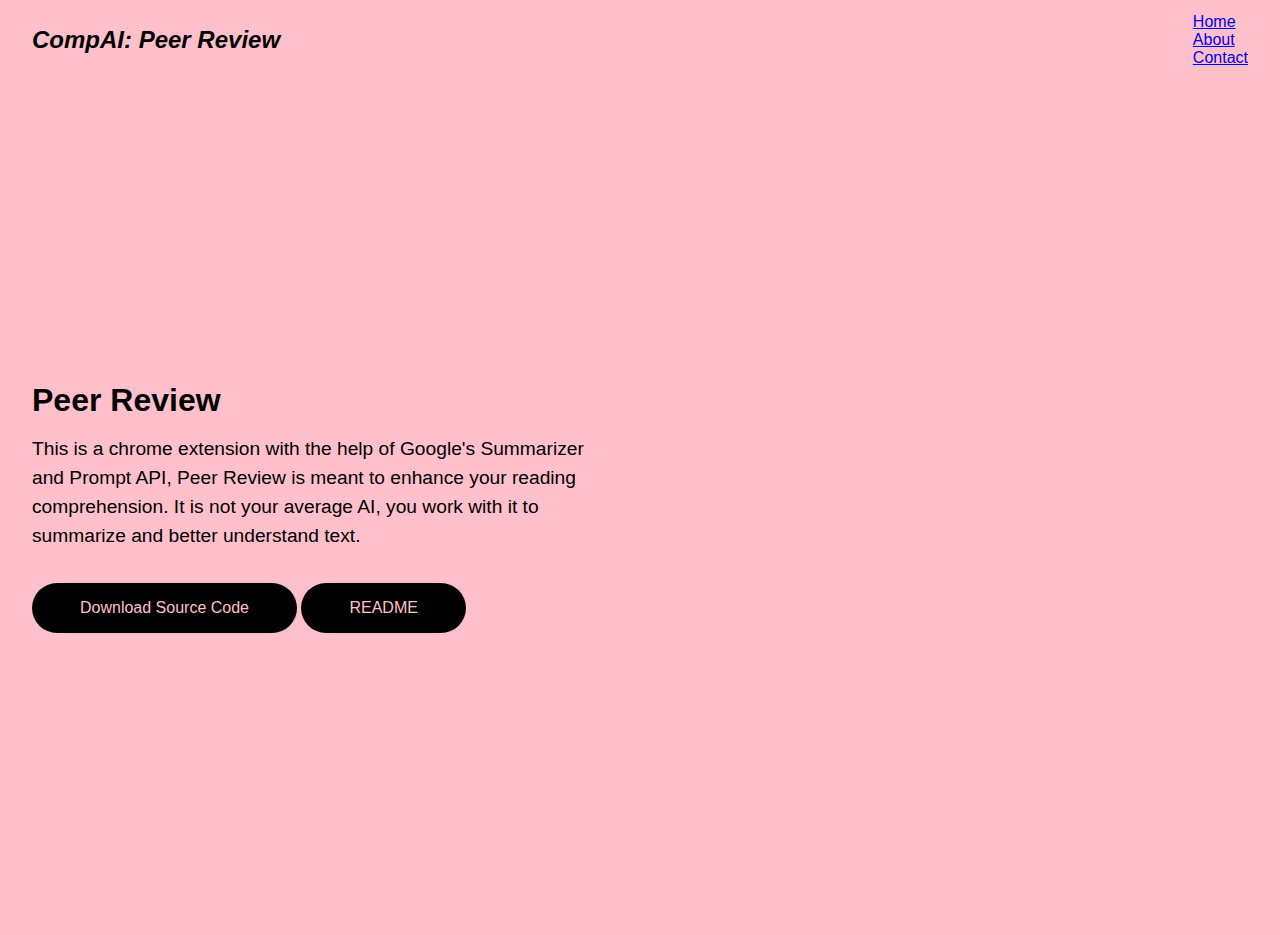
<file: index.html>
<!DOCTYPE html>
<html lang="en">
  <head>
    <meta charset="UTF-8" />
    <meta name="viewport" content="width=device-width, initial-scale=1.0" />
    <title>Document</title>
    <link rel="stylesheet" href="style.css" />
    <script src="website.js" ></script>
  </head>
  <body>
    <nav>
      <div class="logo">CompAI: Peer Review </div>
      <div class="nav-items">
        <a href="index.html">Home</a> <a href="about.html">About</a> <a href="contact.html">Contact</a>
      </div>
    </nav>
    <section class="hero">
      <div class="hero-container">
        <div class="column-left">
          <h1>Peer Review</h1>
          <p>
          This is a chrome extension with the help of Google's Summarizer and Prompt API, Peer Review is meant to enhance your reading comprehension. It is not your average AI, you work with it to summarize and better understand text.  
          </p>
          <div class="button-container">
            <button class="download-button" onclick="github()">Download Source Code</button>
            <button class="readme" onclick="location.href='readme.html'">README</button>
          </div>
        </div>
      </div>  
    </section>
  </body>
</html>
</file>
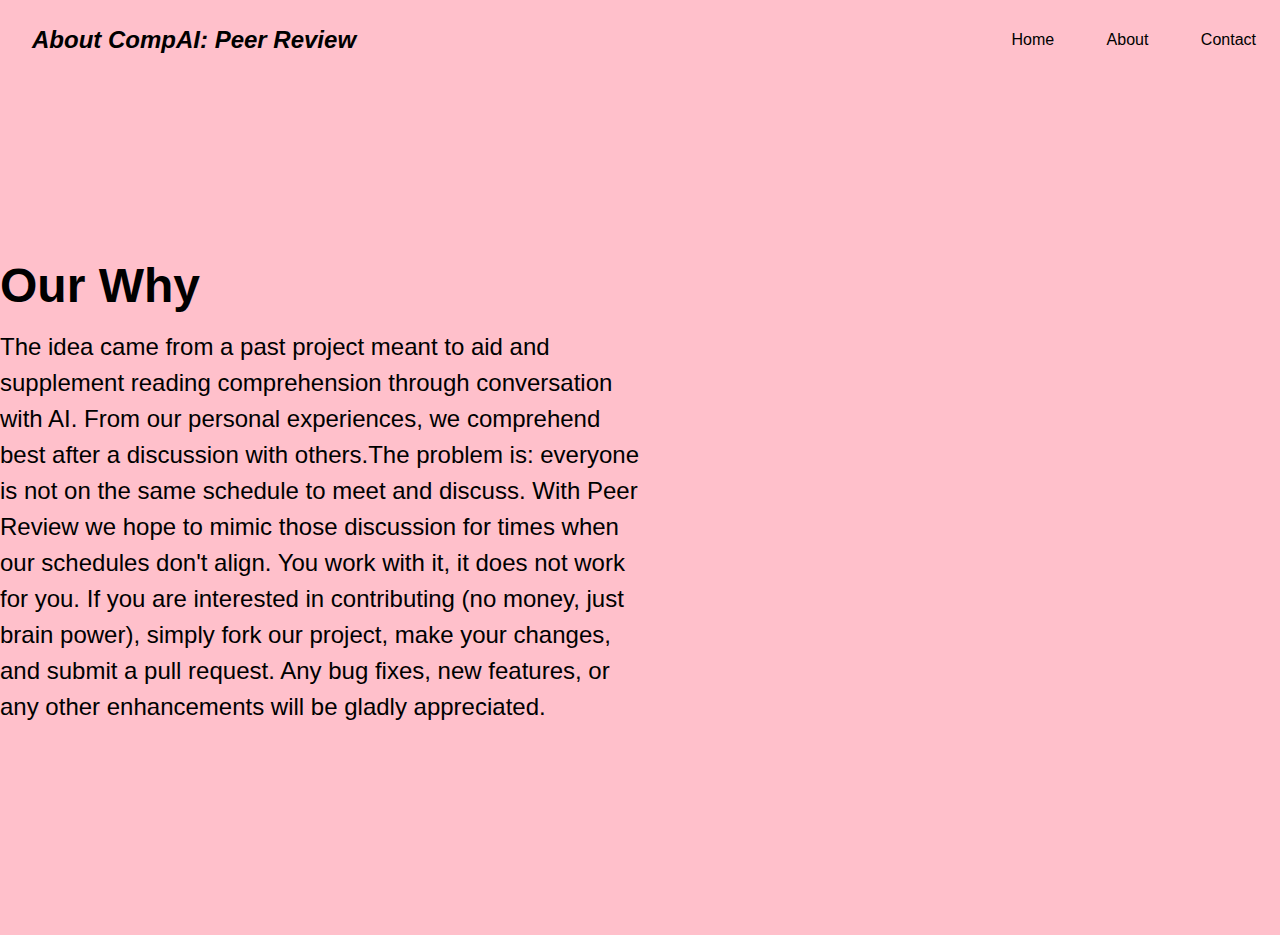
<file: about.html>
<!DOCTYPE html>
<html lang="en">
  <head>
    <meta charset="UTF-8" />
    <meta name="viewport" content="width=device-width, initial-scale=1.0" />
    <title>Document</title>
    <link rel="stylesheet" href="about.css" />
    <script src="website.js" ></script>
  </head>
  <body>
    <nav>
      <div class="logo">About CompAI: Peer Review</div>
      <div class="nav-items">
        <a href="index.html">Home</a> <a href="about.html">About</a> <a href="contact.html">Contact</a>
      </div>
    </nav>
    <section class="hero">
      <div class="hero-container">
        <div class="column-left">
          <h1> Our Why</h1>
          <p>
            The idea came from a past project meant to aid and supplement reading comprehension through conversation with AI. From our personal experiences, we comprehend best after a discussion with others.The problem is: everyone is not on the same schedule to meet and discuss. With Peer Review we hope to mimic those discussion for times when our schedules don't align. You work with it, it does not work for you.
            If you are interested in contributing (no money, just brain power), simply fork our project, make your changes, and submit a pull request. Any bug fixes, new features, or any other enhancements will be gladly appreciated. 
          </p>
        </div>
      </div>
    </section>
  </body>
</html>
</file>
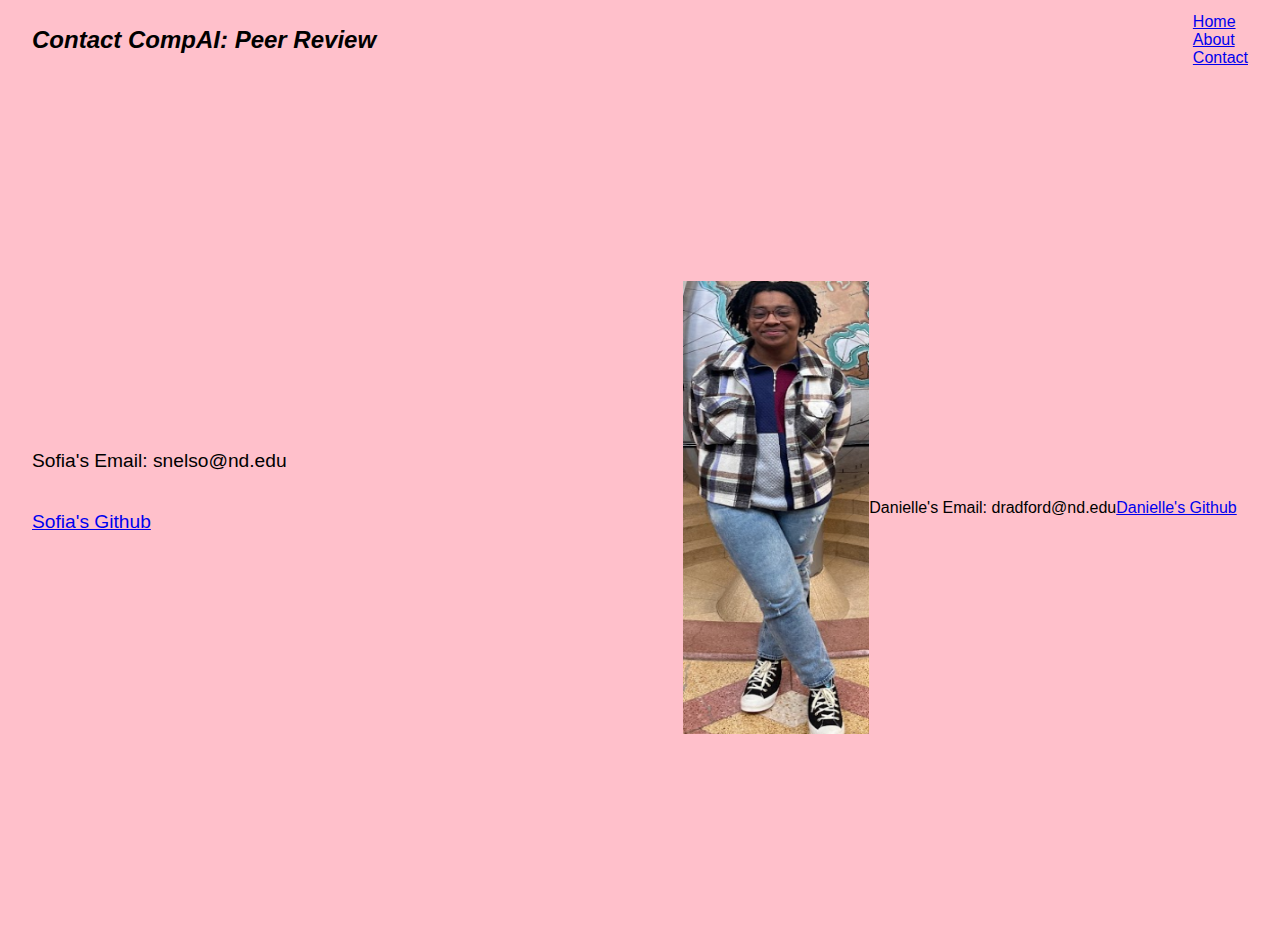
<file: contact.html>
<!DOCTYPE html>
<html lang="en">
  <head>
    <meta charset="UTF-8" />
    <meta name="viewport" content="width=device-width, initial-scale=1.0" />
    <title>Document</title>
    <link rel="stylesheet" href="style.css" />
  </head>
  <body>
    <nav>
      <div class="logo">Contact CompAI: Peer Review</div>
      <div class="nav-items">
        <a href="index.html">Home</a> <a href="about.html">About</a> <a href="contact.html">Contact</a>
      </div>
    </nav>
    <section class="hero">
      <div class="hero-container">
        <div class="column-left">
         
          <p> Sofia's Email: snelso@nd.edu </p>
          <p> <a href="https://github.com/snelso24">Sofia's Github</a> </p>
        </div>
        <div class="column-right">
          <img src="d.png" alt="Danielle" height="453px" width="186px">
          <p> Danielle's Email: dradford@nd.edu </p>
          <p> <a href="https://github.com/">Danielle's Github</a> </p>        
        </div>
      </div>
    </section>
  </body>
</html>
</file>
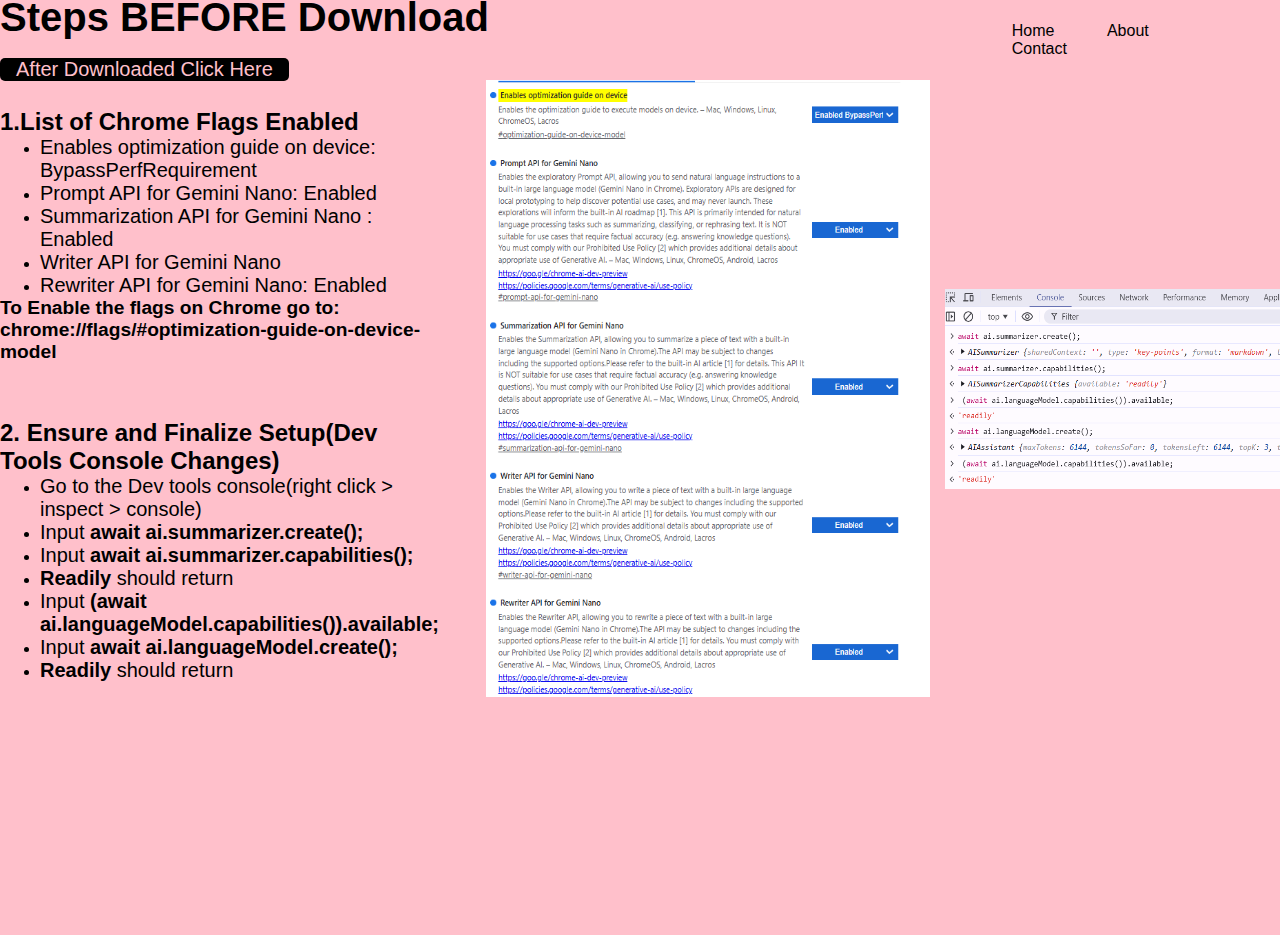
<file: readme.html>
<!DOCTYPE html>
<html lang="en">
  <head>
    <meta charset="UTF-8" />
    <meta name="viewport" content="width=device-width, initial-scale=1.0" />
    <title>Document</title>
    <link rel="stylesheet" href="readme.css" />
    <script src="website.js" ></script>
  </head>
  <body>
    <nav>
      <div class="header">
      <h1>Steps BEFORE Download <button class="header" onclick="location.href='readme2.html'">After Downloaded Click Here</button></h1>
      </div>
      <div class="nav-items">
        <a href="index.html">Home</a> <a href="about.html">About</a> <a href="contact.html">Contact</a>
      </div>
    </nav>
    
    <section class="hero">
      <div class="hero-container">
        <div class="column-left">
          <div class="list">
            <h2><br>1.List of Chrome Flags Enabled </h2>
            <ul>
              <li ><span class="items">Enables optimization guide on device: BypassPerfRequirement</span></li>
              <li><span class="items">Prompt API for Gemini Nano: Enabled</span></li>
              <li><span class="items">Summarization API for Gemini Nano : Enabled</span></li>
              <li><span class="items">Writer API for Gemini Nano</span></li>
              <li><span class="items">Rewriter API for Gemini Nano: Enabled</span></li>
            </ul>
          </div>
          <p> <strong> To Enable the flags on Chrome go to: chrome://flags/#optimization-guide-on-device-model</strong><br></p>
          <h2><br><br>2. Ensure and Finalize Setup(Dev Tools Console Changes)</h2>
          <div class="list">
            <ul>
              <li><span class="items">Go to the Dev tools console(right click > inspect > console)</span></li>
              <li><span class="items">Input <strong>await ai.summarizer.create();</strong></span></li>
              <li><span class="items">Input <strong>  await ai.summarizer.capabilities(); </strong></span></li>
              <li><span class="items"><strong>Readily</strong> should return</span></li>
              <li><span class="items">Input <strong>(await ai.languageModel.capabilities()).available;</strong></span></li>
              <li><span class="items">Input <strong>  await ai.languageModel.create(); </strong></span></li>
              <li><span class="items"><strong>Readily</strong> should return</span></li>
            </ul>
          </div>
        </div>
        <div class="column-right">
          <img src="flags.png" alt="flagsEnable" width="444" height="617"style="vertical-align:middle;margin:0px 15px">
          <img src="newconsole.png" alt="flagsEnable" width="421" height="200"style="vertical-align:middle;margin:0px 0px">
        </div>
      </div>
    </section>
  </body>
</html>
</file>
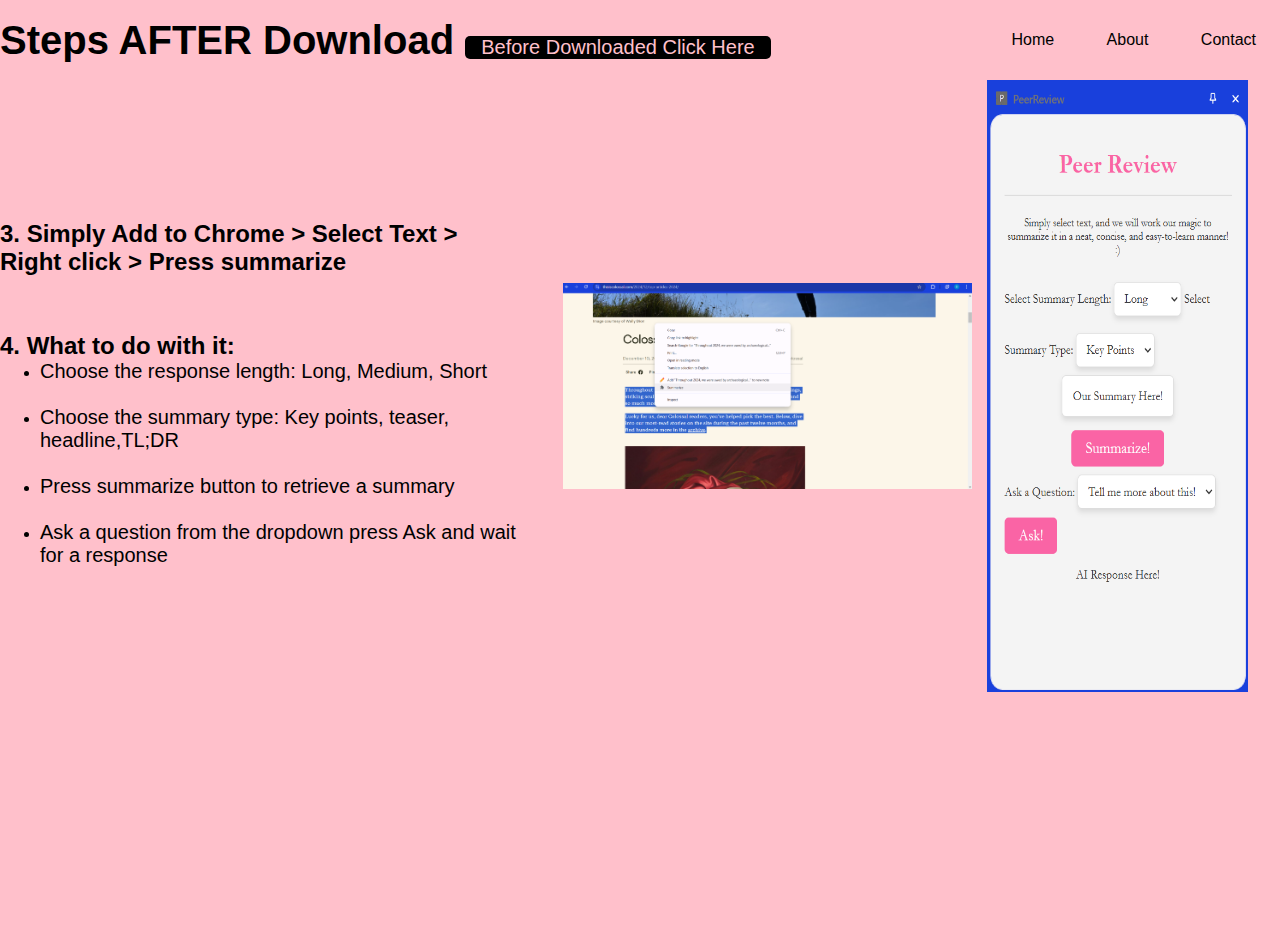
<file: readme2.html>
<!DOCTYPE html>
<html lang="en">
  <head>
    <meta charset="UTF-8" />
    <meta name="viewport" content="width=device-width, initial-scale=1.0" />
    <title>Document</title>
    <link rel="stylesheet" href="readme2.css" />
    <script src="website.js" ></script>
  </head>
  <body>
    <nav>
      <div class="header">
      <h1>Steps AFTER Download <button class="header" onclick="location.href='readme.html'">Before Downloaded Click Here</button></h1>
      </div>
      <div class="nav-items">
        <a href="index.html">Home</a> <a href="about.html">About</a> <a href="contact.html">Contact</a>
      </div>
    </nav>
    
    <section class="hero">
      <div class="hero-container">
        <div class="column-left">
          <div class="list">
            <h2><br><br><br><br><br>3. Simply Add to Chrome > Select Text > Right click > Press <strong>summarize</strong></h2>
            <h2><br><br>4. What to do with it: <br></h2>
            <div class="list">
              <ul>
                <li><span class="items">Choose the response length: Long, Medium, Short<br><br></span></li>
                <li><span class="items">Choose the summary type: Key points, teaser, headline,TL;DR</strong><br><br></span></li>
                <li><span class="items">Press summarize button to retrieve a summary</strong><br><br></span></li>
                <li><span class="items">Ask a question from the dropdown press Ask and wait for a response<br><br></span></li>
              </ul>
            </div>
          </div>
        </div>
        <div class="column-right">
          <img src="sum.png" alt="flagsEnable" width="409" height="auto"style="vertical-align:middle;margin:0px 15px">
          <img src="interface.png" alt="flagsEnable" width="261" height="612"style="vertical-align:middle;margin:0px 0px">
        </div>
      </div>
    </section>
  </body>
</html>
</file>
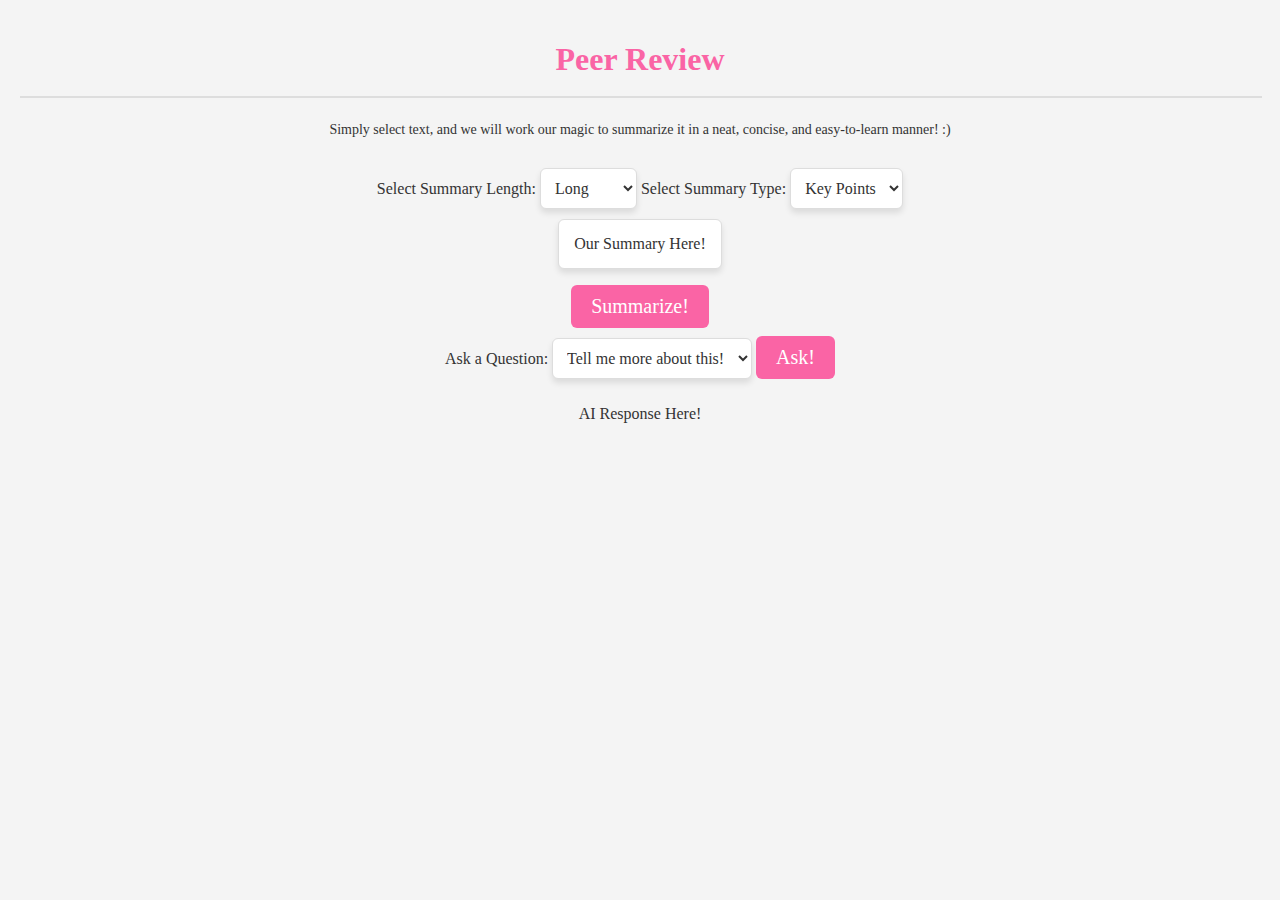
<file: ProjectPeerReview/peerReview.html>
<!DOCTYPE html>
<html>
<head>
    <title>Peer Review</title>
    <style>
    body { 
        font-family: Garamond, serif; 
        font-size: 16px;
        color: #333;
        background-color: #f4f4f4;
        margin: 0;
        padding: 20px;
        display: flex;
        flex-direction: column;
        align-items: center;
        justify-content: top;
        min-height: 100vh;
        box-sizing: border-box;
    }

    h1 {
        color: #fa64a5;
        margin-bottom: 10px;
    }

    hr {
        width: 100%;
        border: 1px solid #ddd;
        margin-bottom: 10px;
    }

    p#selectText {
        text-align: center;
        font-size: 14px;
        margin-bottom: 20px;
    }

    button {
        font-family: Garamond, serif;
        padding: 10px 20px;
        font-size: 20px;
        color: white;
        background-color: #fa64a5;
        border: none;
        border-radius: 6px;
        cursor: pointer;
        transition: background-color 0.3s ease;
    }

    button:hover {
        background-color: #d14d86;
    }

    #summarizedText {
        margin-top: 0px;
        padding: 15px;
        background-color: white;
        border: 1px solid #ddd;
        border-radius: 6px;
        max-width: 600px;
        word-wrap: break-word;
        box-shadow: 0 4px 6px rgba(0, 0, 0, 0.1);
    }

    select {
        font-family: Garamond, serif;
        font-size: 16px;
        padding: 10px;
        margin: 10px 0;
        border: 1px solid #ddd;
        border-radius: 6px;
        background-color: white;
        box-shadow: 0 4px 6px rgba(0, 0, 0, 0.1);
        color: #333;
    }
</style>
</head>
<body>
    <h1>Peer Review</h1>
    <hr />
    <p id="selectText">Simply select text, and we will work our magic to summarize it in a neat, concise, and easy-to-learn manner! :)</p>

    <!-- Dropdowns Menus -->
    <div>
        <label for="lengthDropdown">Select Summary Length: </label>
        <select id="lengthDropdown">
            <option value="long">Long</option>
            <option value="medium">Medium</option>
            <option value="short">Short</option>
        </select>

        <label for="typeDropdown">Select Summary Type: </label>
        <select id="typeDropdown">
            <option value="key-points">Key Points</option>
            <option value="tl;dr">TL;DR</option>
            <option value="teaser">Teaser</option>
            <option value="headline">Headline</option>
        </select>
    </div>

    <!-- Area to display summarized text -->
    <div>
        <p id="summarizedText">Our Summary Here!</p>
    </div>
    
    <button id="btn">Summarize!</button>

    <!-- Dropdown and buttons -->
    <div>
        <label for="questionDropdown">Ask a Question: </label>
        <select id="questionDropdown">
            <option value="tell-me-more">Tell me more about this!</option>
            <option value="why-is-this-important">Why is this important?</option>
            <option value="how-can-i-use-this">How can I use this?</option>
        </select>
        <button id="askBtn">Ask!</button>
    </div>

    <!-- Area to display AI response -->
    <div>
        <p id="aiResponse">AI Response Here!</p>
    </div>

    <script src="peerReview.js"></script>
</body>
</html>
</file>
<file: style.css>
* {
  box-sizing: border-box;
  margin: 0;
  padding: 0;
  font-family: 'Trebuchet MS', 'Lucida Sans Unicode', 'Lucida Grande',
    'Lucida Sans', Arial, sans-serif;
}

nav {
  height: 80px;
  background: pink;
  display: flex;
  justify-content: space-between;
  align-items: center;
  padding: 0rem calc((100vw - 1300px) / 2);
}

.logo {
  color: #000;
  font-size: 1.5rem;
  font-weight: bold;
  font-style: italic;
  padding: 0 2rem;
}

nav a {
  width: 100%; /* Ensure nav spans the full width */
  max-width: 1300px; /* Align nav with the rest of the content */
  background: pink;
  display: flex;
  justify-content: space-between;
  align-items: center;
  padding: 0 2rem; /* Simplify padding to prevent layout issues */
  box-sizing: border-box; /* Ensure padding does not affect width */
  
}

nav a:hover {
  color: #fff;
}

.hero {
  background:pink;
}

.hero-container {
  display: grid;
  grid-template-columns: 1fr 1fr;
  height: 95vh;
 
}

.column-left {
  display: flex;
  flex-direction: column;
  justify-content: center;
  align-items: flex-start;
  color: #000;
  padding: 0rem 2rem;
}

.column-left h1 {
  margin-bottom: 1rem;
  font-size: 2rem;
}

.column-left p {
  margin-bottom: 2rem;
  font-size: 1.2rem;
  line-height: 1.5;
}

button {
  padding: 1rem 3rem;
  font-size: 1rem;
  border: none;
  color: pink;
  background: #000;
  cursor: pointer;
  border-radius: 50px;
}

button:hover {
  background: #fff;
  color: #000;
}

.column-right {
  display: flex;
  justify-content: center;
  align-items: center;
  padding: 0rem 2rem;
}

.hero-image {
  width: 100%;
  height: 100%;
}
@media screen and (max-width: 768px) {
  .hero-container {
    grid-template-columns: 1fr;
  }
}
</file>
<file: about.css>
* {
  box-sizing: border-box;
  margin: 0;
  padding: 0;
  font-family: 'Trebuchet MS', 'Lucida Sans Unicode', 'Lucida Grande',
    'Lucida Sans', Arial, sans-serif;
}

nav {
  height: 80px;
  background: pink;
  display: flex;
  justify-content: space-between;
  align-items: center;
  padding: 0rem calc((100vw - 1300px) / 2);
}

.logo {
  color: #000;
  font-size: 1.5rem;
  font-weight: bold;
  font-style: italic;
  padding: 0 2rem;
}

nav a {
  text-decoration: none;
  color: #000;
  padding: 0 1.5rem;
}

nav a:hover {
  color: #fff;
}

.hero {
  background: pink;
}

.hero-container {
  display: grid;
  grid-template-columns: 1fr 1fr;
  height: 95vh;
  padding: 3rem calc((100vw - 1300px) / 2);
}

.column-left {
  display: flex;
  flex-direction: column;
  justify-content: center;
  align-items: flex-start;
  color: #000;
}

.column-left h1 {
  margin-bottom: 1rem;
  font-size: 3rem;
}

.column-left p {
  margin-bottom: 2rem;
  font-size: 1.5rem;
  line-height: 1.5;
}

button {
  padding: 1rem 3rem;
  font-size: 1rem;
  border: none;
  color: pink;
  background: #000;
  cursor: pointer;
  border-radius: 50px;
}

button:hover {
  background: #fff;
  color: #000;
}

.column-right {
  display: flex;
  flex-direction: column;
  justify-content: center;
  align-items: flex-start;
  color: #000;
  padding: 0rem 2rem;
}
.column-right p {
  margin-bottom: 2rem;
  font-size: 1.5rem;
  line-height: 1.5;
}

.hero-image {
  width: 100%;
  height: 100%;
}

@media screen and (max-width: 768px) {
  .hero-container {
    grid-template-columns: 1fr;
  }
}
</file>
<file: readme.css>
* {
  box-sizing: border-box;
  margin: 0;
  padding-top: 10;
  padding: 1;
  font-family: 'Trebuchet MS', 'Lucida Sans Unicode', 'Lucida Grande',
    'Lucida Sans', Arial, sans-serif;
}

nav {
  height: 80px;
  background: pink;
  display: flex;
  justify-content: space-between;
  align-items: center;
  padding: 0rem calc((100vw - 1300px) / 2);
}

nav a {
  text-decoration: none;
  color: #000;
  padding: 0 1.5rem;
}

nav a:hover {
  color: #fff;
}

.hero {
  background:pink;
}
.header{
margin-right: 100px;
font-size: 20px;
}

.hero-container {
  grid-template-columns: 1fr 1fr;
  height: 95vh;
  padding: 0rem calc((100vw - 1300px) / 2);
  display: grid;
  flex-direction: column;
  align-items: flex-start;
  color: #000;
  
}


.h1, .h2 {
  margin-bottom: 1rem;
  font-size: 2rem;
}

.column-left p {
  margin-bottom: 0rem;
  font-size: 1.2rem;
}

button {
  margin-right: 0rem;
  padding: 0rem 1rem;
  font-size: 1rem;
  border: none;
  color: pink;
  background: #000;
  cursor: pointer;
  border-radius: 5px;
}

button:hover {
  background: #fff;
  color: #000;
}

.column-right {
  display: flex;
  justify-content: center;
  align-items: center;
  padding: 0rem 2rem;
}

.items{
  font-size: 20px;
  margin-bottom: 50px;
}

.hero-image {
  width: 100%;
  height: 100%;
}
@media screen and (max-width: 768px) {
  .hero-container {
    grid-template-columns: 1fr;
  }
}
</file>
<file: readme2.css>
* {
  box-sizing: border-box;
  margin: 0;
  padding-top: 10;
  padding: 1;
  font-family: 'Trebuchet MS', 'Lucida Sans Unicode', 'Lucida Grande',
    'Lucida Sans', Arial, sans-serif;
}

nav {
  height: 80px;
  background: pink;
  display: flex;
  justify-content: space-between;
  align-items: center;
  padding: 0rem calc((100vw - 1300px) / 2);
}

nav a {
  text-decoration: none;
  color: #000;
  padding: 0 1.5rem;
}

nav a:hover {
  color: #fff;
}

.hero {
  background:pink;
}
.header{
margin-right: 100px;
font-size: 20px;
}

.hero-container {
  grid-template-columns: 1fr 1fr;
  height: 95vh;
  padding: 0rem calc((100vw - 1300px) / 2);
  display: grid;
  flex-direction: column;
  align-items: flex-start;
  color: #000;
  
}

.h1,.h2 {
  margin-bottom: 1rem;
  font-size: 2rem;
}
.column-left p {
  margin-bottom: 0rem;
  font-size: 1.2rem;
}
button {
  margin-right: 0rem;
  padding: 0rem 1rem;
  font-size: 1rem;
  border: none;
  color: pink;
  background: #000;
  cursor: pointer;
  border-radius: 5px;
}

button:hover {
  background: #fff;
  color: #000;
}

.column-right {
  display: flex;
  justify-content: center;
  align-items: center;
  padding: 0rem 2rem;
}

.items{
  font-size: 20px;
  margin-bottom: 50px;
}

.hero-image {
  width: 100%;
  height: 100%;
}
@media screen and (max-width: 768px) {
  .hero-container {
    grid-template-columns: 1fr;
  }
}
</file>
